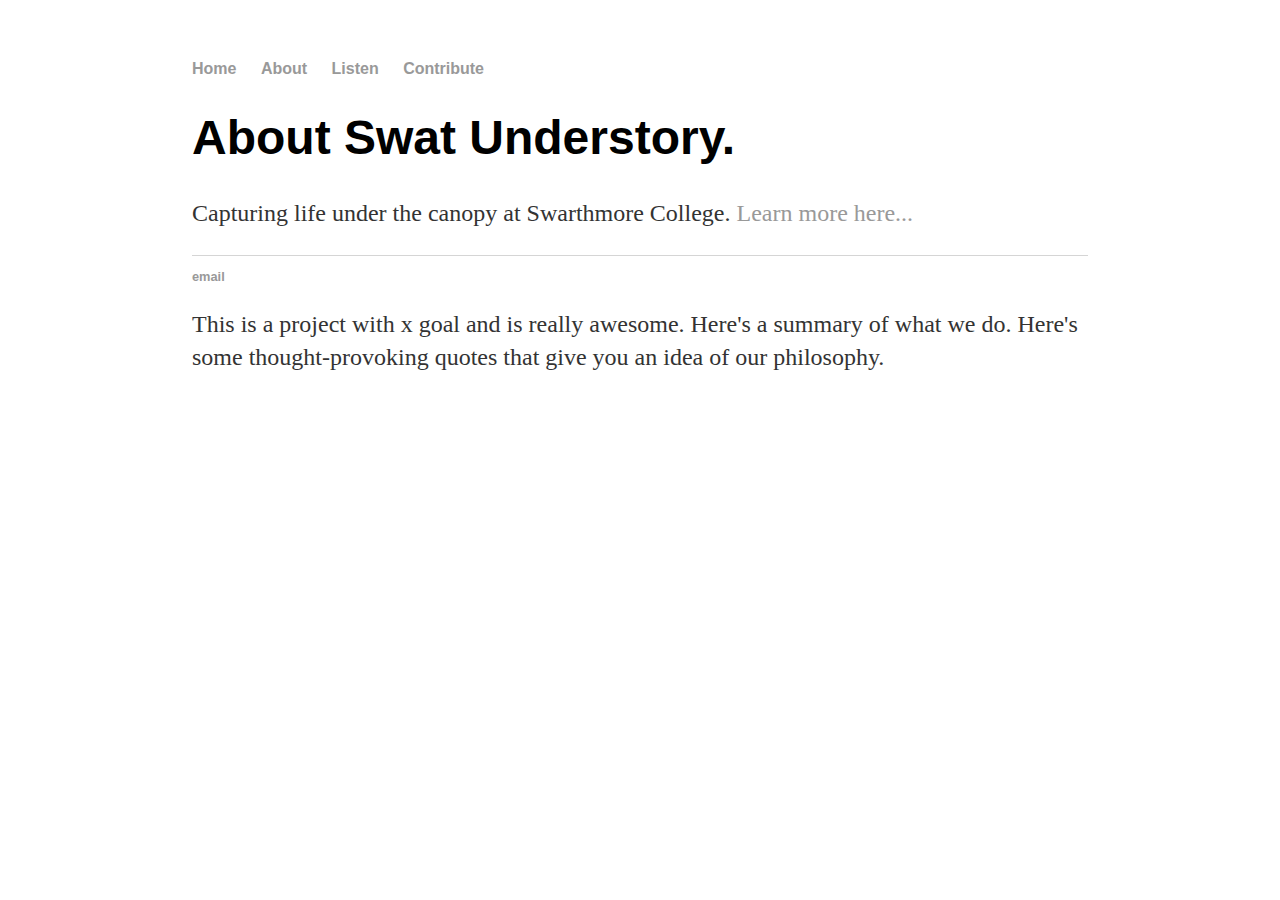
<file: about.html>
<!DOCTYPE html>
<html>
	<head>
		<title> About Page </title>
		<!-- link to main stylesheet -->
		<link rel="stylesheet" type="text/css" href="/css/main.css">
	</head>
	<body>
		<nav>
    		<ul>
				<li><a href="index.html">Home</a></li>
	        	<li><a href="about">About</a></li>
        		<li><a href="blog">Listen</a></li>
				<li><a href="contribute">Contribute</a></li>
    		</ul>
		</nav>
		<div class="container">
    		<div class="blurb">
        		<h1>About Swat Understory. </h1>
				<p>Capturing life under the canopy at Swarthmore College. <a href="/about">Learn more here...</a></p>
    		</div><!-- /.blurb -->
		</div><!-- /.container -->
		<footer>
    		<ul>
        		<li><a href="mailto:gchen5@swarthmore.edu">email</a></li>
			</ul>
		</footer>
	</body>
</html>


<p>This is a project with x goal and is really awesome. Here's a summary of what we do. Here's some thought-provoking quotes that give you an idea of our philosophy.</p>
</file>
<file: css/main.css>
body {
    margin: 60px auto;
    width: 70%;
}
nav ul, footer ul {
    font-family:'Helvetica', 'Arial', 'Sans-Serif';
    padding: 0px;
    list-style: none;
    font-weight: bold;
}
nav ul li, footer ul li {
    display: inline;
    margin-right: 20px;
}
a {
    text-decoration: none;
    color: #999;
}
a:hover {
    text-decoration: underline;
}
h1 {
    font-size: 3em;
    font-family:'Helvetica', 'Arial', 'Sans-Serif';
}
p {
    font-size: 1.5em;
    line-height: 1.4em;
    color: #333;
}
footer {
    border-top: 1px solid #d5d5d5;
    font-size: .8em;
}

ul.posts { 
    margin: 20px auto 40px; 
    font-size: 1.5em;
}

ul.posts li {
    list-style: none;
}
</file>
